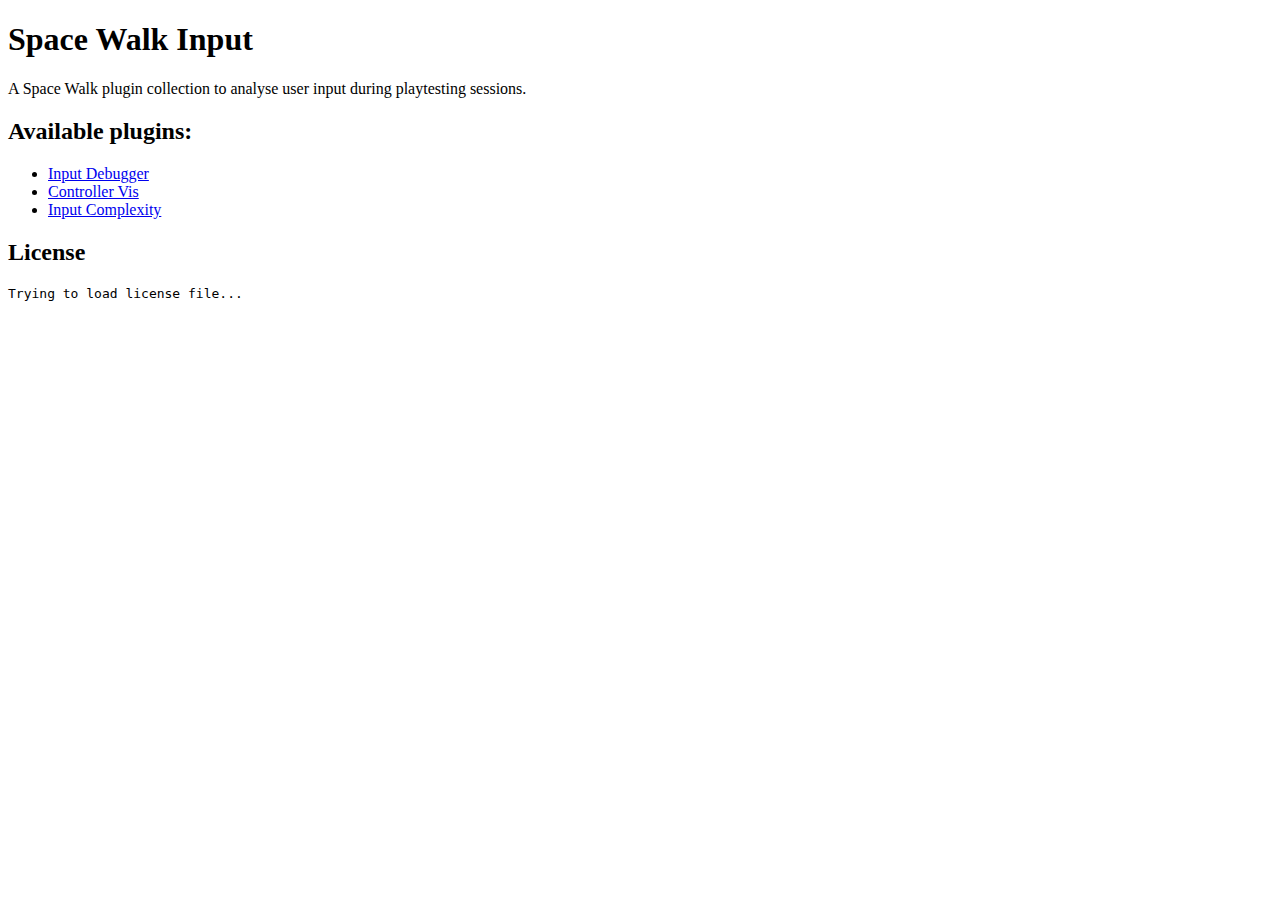
<file: index.html>
<!DOCTYPE html>
<html>
<head>
	<title>Space Walk Input</title>
	
	<link href='http://spacewalk.simonwallner.at/app/css/documentation.css' rel='stylesheet' type='text/css'>
	<script type="text/javascript" src="http://spacewalk.simonwallner.at/app/js/documentation.js"></script>
</head>
<body>
	<h1>Space Walk Input</h1>
	<p>
		A Space Walk plugin collection to analyse user input during playtesting sessions.
	</p>

	<h2>Available plugins:</h2>
	<ul>
		<li><a href="input-debugger.htm">Input Debugger</a></li>
		<li><a href="controller-vis.htm">Controller Vis</a></li>
		<li><a href="input-complexity.htm">Input Complexity</a></li>
	</ul>

	<h2>License</h2>
	<pre id="license">Trying to load license file...</pre>
</body>
</html>
</file>
